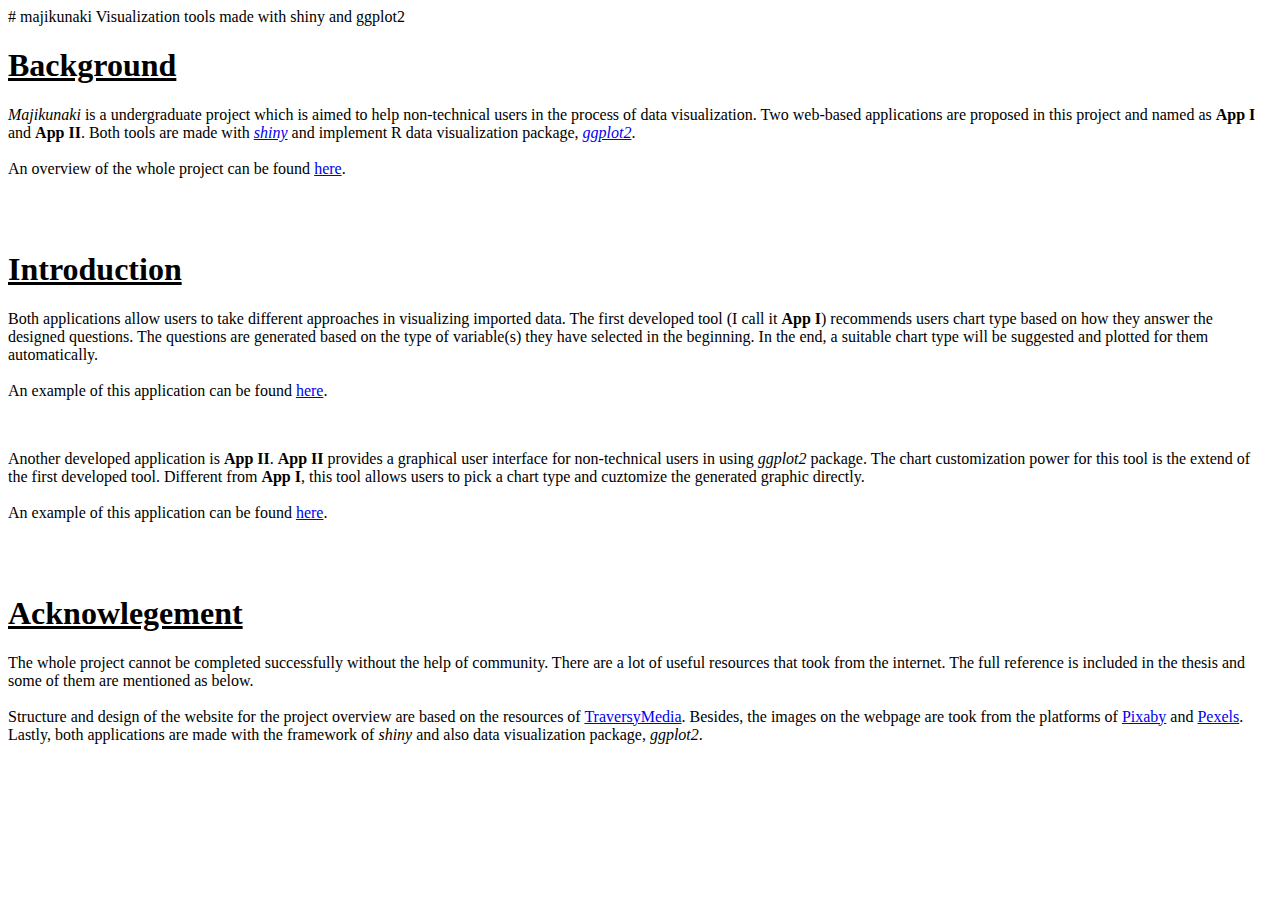
<file: README.html>
# majikunaki
Visualization tools made with shiny and ggplot2

<html>
  </body>
    <h1><u>Background</u></h1>

     <p><i>Majikunaki</i> is a undergraduate project which is aimed to help non-technical users
      in the process of data visualization. Two web-based applications are proposed in this project 
      and named as <b>App I</b> and <b>App II</b>. Both tools are made with <a href="https://shiny.rstudio.com/" target="_blank"><i>shiny</i></a> and implement R data visualization package,  
      <a href="https://ggplot2.tidyverse.org/" target="_blank"><i>ggplot2</i></a>.
      <br /> <br />
      An overview of the whole project can be found <a href="https://kaiwenteoh.github.io/majikunaki/" target="_blank">here</a>.
    </p>

<br />
<br />

<h1><u>Introduction</u></h1>

<p> Both applications allow users to take different approaches in visualizing imported data.	
	The first developed tool (I call it <b>App I</b>) recommends users chart type based on how they answer 
	the designed questions. The questions are generated based on the type of variable(s) they have selected in the beginning.
	In the end, a suitable chart type will be suggested and plotted for them automatically.
	<br /> <br />
	An example of this application can be found <a href="https://majikunaki.shinyapps.io/app1/" target="_blank">here</a>.
</p>
<br /> 

<p> Another developed application is <b>App II</b>. <b>App II</b> provides a graphical user interface for non-technical users
	in using <i>ggplot2</i> package. The chart customization power for this tool is the extend of the first developed tool. 
	Different from <b>App I</b>, this tool allows users to pick a chart type and cuztomize the generated graphic directly.
	<br /> <br />
	An example of this application can be found <a href="https://majikunaki.shinyapps.io/app2/" target="_blank">here</a>.
</p>
		
<br />
<br />

<h1><u>Acknowlegement</u></h1> 	

<p>
   The whole project cannot be completed successfully without the help of community. There are a lot of useful resources that took
   from the internet. The full reference is included in the thesis and some of them are mentioned as below.
   <br /><br />
   Structure and design of the website for the project overview are based on the resources of
   <a href="https://www.traversymedia.com/" target="_blank">TraversyMedia</a>. Besides, the images 
   on the webpage are took from the platforms of <a href="https://pixabay.com/" target="_blank">Pixaby</a>
   and <a href="https://www.pexels.com/" target="_blank">Pexels</a>. Lastly, both applications are made with the framework of <i>shiny</i> and also data visualization package, <i>
   ggplot2</i>.
</p>
  </body>
</html>
</file>
